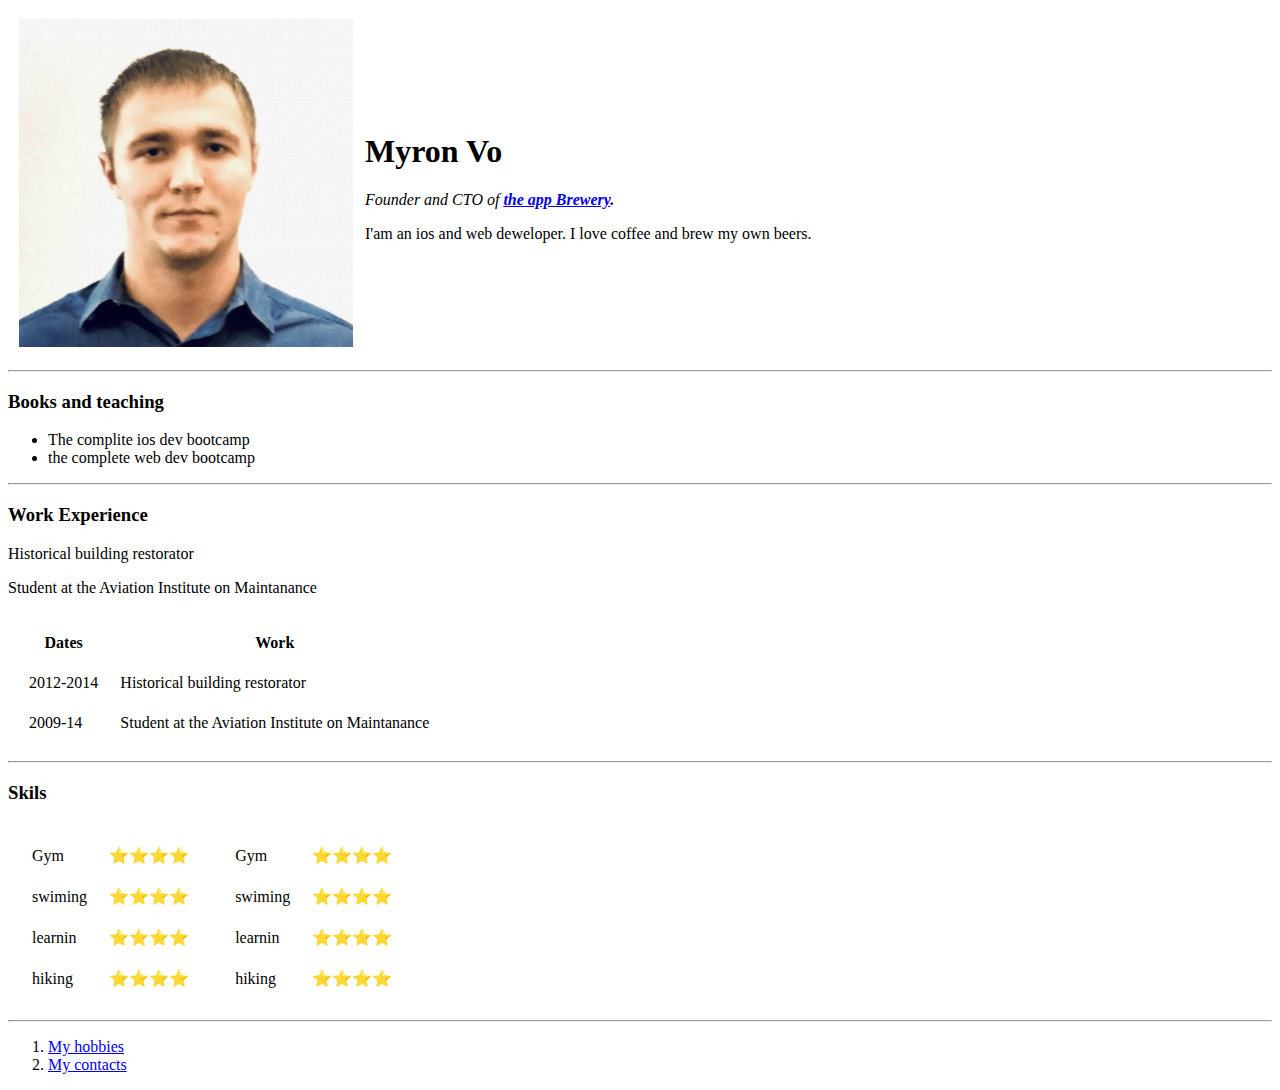
<file: index.html>
<!DOCTYPE html>
<html lang="en" dir="ltr">

<head>
  <meta charset="utf-8">
  <title>😎Myron's personal site</title>
</head>

<body>
  <table cellspacing="10">
    <tr>
      <td><img src="Myron.png" alt="Myron Profile picture"></td>
      <td><h1> Myron Vo </h1>
      <p><em>Founder and CTO of <Strong><a href="https://www.facebook.com/myron.volosetskiy">the app Brewery</a>.</Strong></em></p>
      <p> I'am an ios and web deweloper. I love coffee and brew my own beers.</p></td>
    </tr>
  </table>


  <hr>
  <h3>Books and teaching</h3>
  <ul>
    <li>The complite ios dev bootcamp</li>
    <li>the complete web dev bootcamp</li>
  </ul>
  <hr>
  <h3>Work Experience</h3>
  <p>Historical building restorator</p>
  <p>Student at the Aviation Institute on Maintanance</p>
  <table cellspacing="20">
    <thead>
      <tr>
        <th>Dates</th>
        <th>Work</th>
      </tr>
    </thead>
    <tbody>

    </tbody>
    <tfoot>

    </tfoot>
    <tr>
      <td>2012-2014</td>
      <td>Historical building restorator</td>
    </tr>
    <tr>
      <td>2009-14</td>
      <td>Student at the Aviation Institute on Maintanance</td>
    </tr>
  </table>
  <hr>
<h3>Skils</h3>

<table>
  <tr>
    <td>
      <table cellspacing="20">
      <tr>
        <td>Gym</td>
        <td>⭐⭐⭐⭐</td>
      </tr>
      <tr>
        <td>swiming </td>
        <td>⭐⭐⭐⭐</td>
      </tr>
      <tr>
        <td>learnin</td>
        <td>⭐⭐⭐⭐</td>
      </tr>
      <tr>
        <td>hiking </td>
        <td>⭐⭐⭐⭐</td>
      </tr>
    </table>
  </td>
    <td>
      <table cellspacing="20">
      <tr>
        <td>Gym</td>
        <td>⭐⭐⭐⭐</td>
      </tr>
      <tr>
        <td>swiming </td>
        <td>⭐⭐⭐⭐</td>
      </tr>
      <tr>
        <td>learnin</td>
        <td>⭐⭐⭐⭐</td>
      </tr>
      <tr>
        <td>hiking </td>
        <td>⭐⭐⭐⭐</td>
      </tr>
    </table>
  </td>
  </tr>
</table>



  <hr>
  <ol>
    <li><a href="hobbies.html">My hobbies</a></li>
    <li><a href="contacts.html">My contacts</a></li>
  </ol>

</body>

</html>
</file>
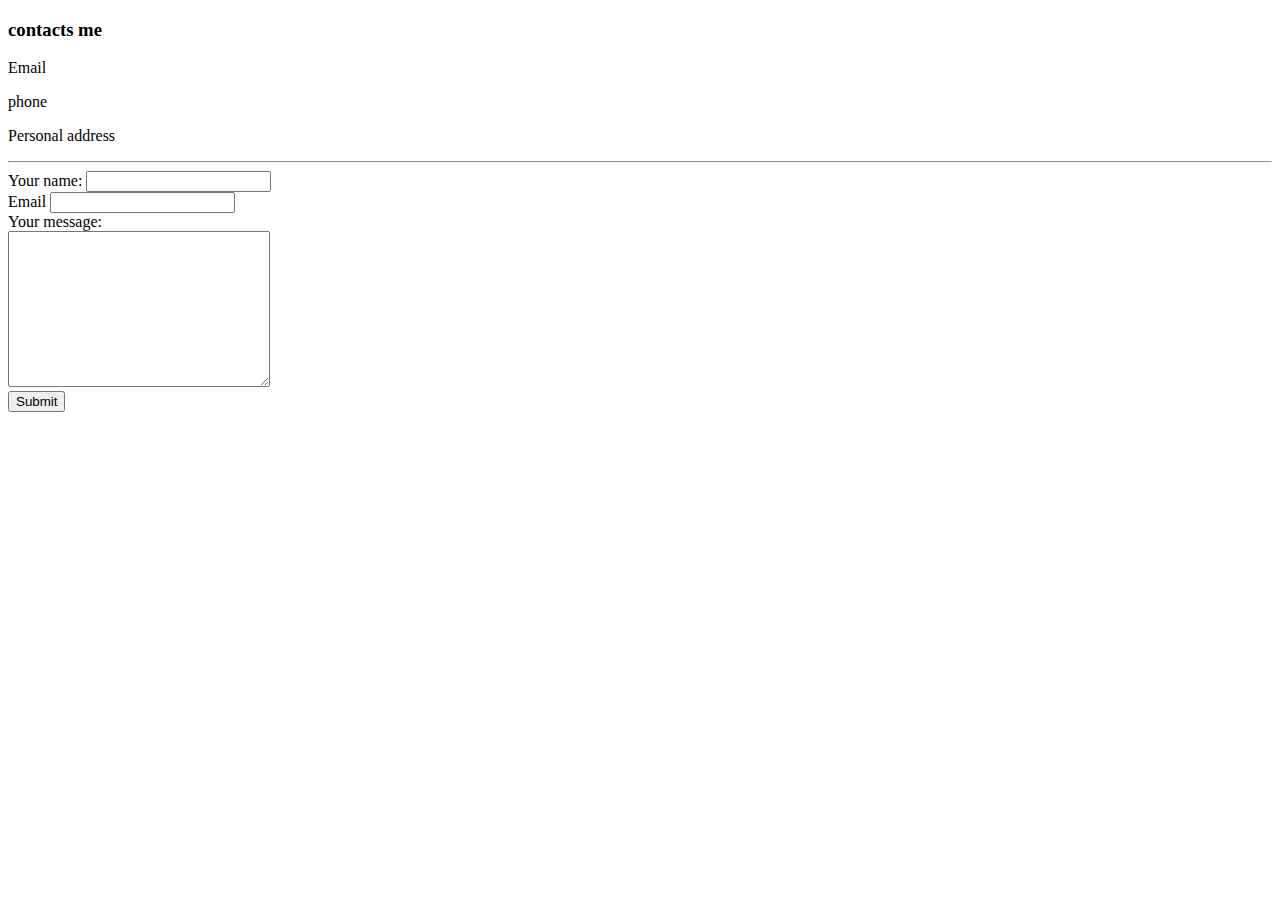
<file: contacts.html>
<!DOCTYPE html>
<html lang="en" dir="ltr">
  <head>
    <meta charset="utf-8">
    <title>My contacts</title>
  </head>
  <body>
    <h3>contacts me</h3>
    <p>Email</p>
    <p>phone</p>
    <p>Personal address</p>
<hr>
    <form action="mailto:info@kaka.com" method="post" enctype="text/plain">
      <label>Your name:</label>
      <input type="text" name="yourName" value=""><br>
       <label>Email</label>
    <input type="email " name="yourEmail" value=""><br>
    <label>Your message:</label><br>
    <textarea name="yourMessage" rows="10" cols="30"></textarea><br>
      <input type="submit" name="">

    </form>
  </body>
</html>
</file>
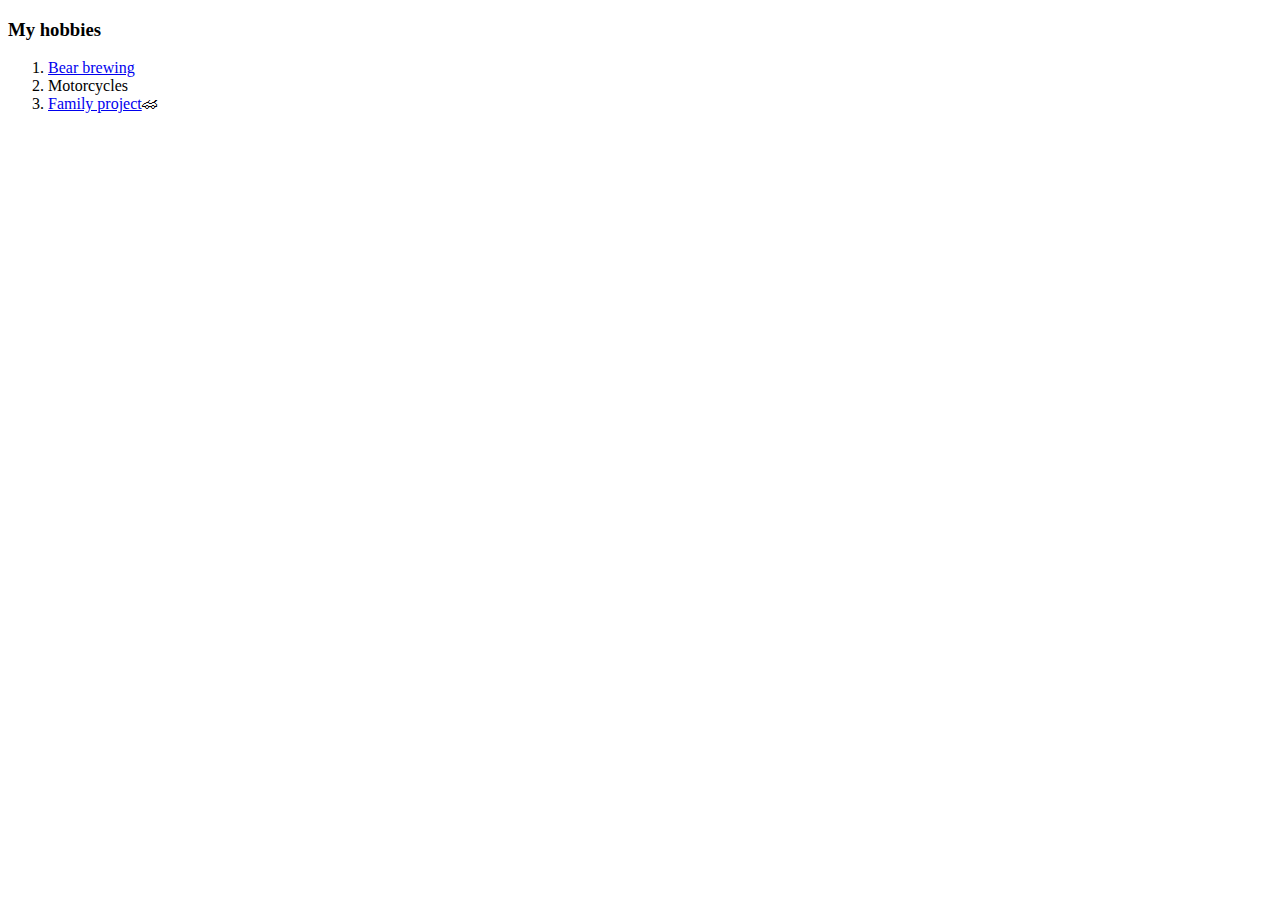
<file: hobbies.html>
<!DOCTYPE html>
<html lang="en" dir="ltr">
  <head>
    <meta charset="utf-8">
    <title>My hobbies</title>
  </head>
  <body>
    <h3>My hobbies</h3>
    <ol>
      <li><a href="https://www.youtube.com/watch?v=dMYGOcLwtQk">Bear brewing</a></li>
      <li>Motorcycles</li>
      <li><a href="https://driver-start.com/">Family project</a>🏎</li>
    </ol>
  </body>
</html>
</file>
